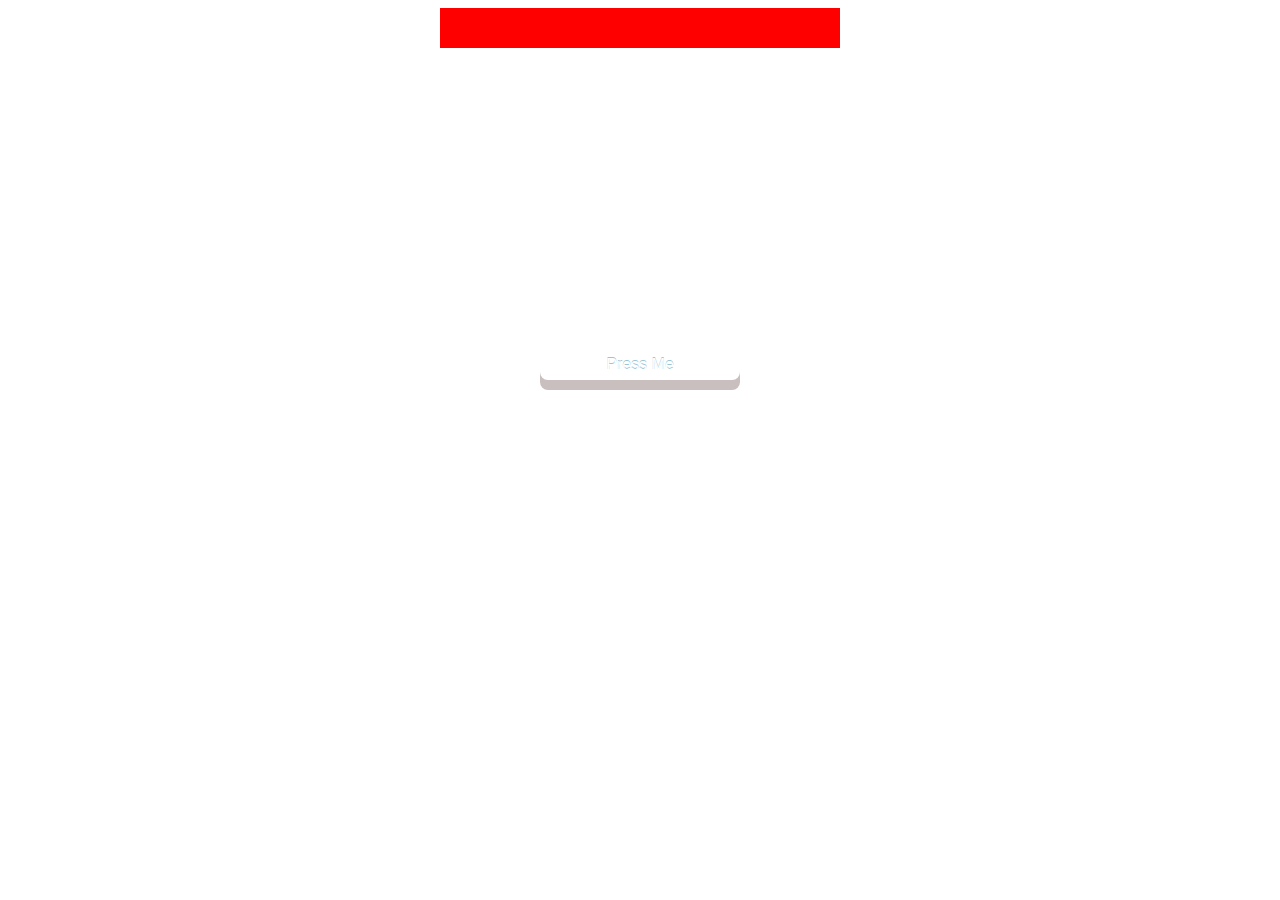
<file: example.html>
<html>
<head>
	<title>CSS Practice</title>
	<link rel="stylesheet" type="text/css" href="example.css">
</head>
<body>
	<div class="wrapper">
		<div class="example">

			<div class="chart small">
			</div>
			<div class="chart large">
			</div>
			<div class="chart medium">
			</div>
		</div>
		<div class="button">
			Press Me
		</div>

		<!-- <div class="example2"></div> -->
	</div>
</body>
</html>
</file>
<file: example.css>
body {
}

.wrapper {
	width:760px;
	margin: 0 auto;
	text-align: center;
}

.example {
	margin: 0 auto;
	width: 400px;
	height: 40px;
	background: red;
	transition: all .5s ease-in;
		vertical-align: middle;
		text-align: center;
}
.example:hover {
	height: 60px;
}

/**/
/**/

.chart {
	background: orange;
	width: 40px;
	height: 0px;
	display: inline-block;
	vertical-align: top;
	margin: 5px;
}

.example:hover .small {
	height: 30px;
	background: orange;
	transition: all 1s ease;
}

.example:hover .large {
	height: 315px;
	background: orange;
	transition: all 2s ease-out;
}

.example:hover .medium {
	height: 70px;
	background: orange;
	transition: all 1.5s ease;
}

/**/
/**/

.button {
	width: 200px;
	height: 42px;
	margin:300px auto;
	border-radius: 8px;
	font size: 50px;
	line-height: 33px;
	color: #fff;

	background: B7DEED;
	text-shadow: 0px -1px 0px #98C4D5;
	box-shadow: inset 0 -10px 0px rgb(202, 191, 191);

	display: inline-block;
	text-align: center;
	font-family: Helvetica;
	transition: all .1s ease;
}

.button:hover {
	margin-top: 310px;
	height: 32;
	box-shadow: inset 0 -2px 0 rgb(202, 191, 191);
	line-height: 30px;
}

.button:active {
	margin-top: 314px;
	height: 29;
	box-shadow: inset 0 0px 0 rgb(202, 191, 191);
	line-height: 30px;
}
</file>
